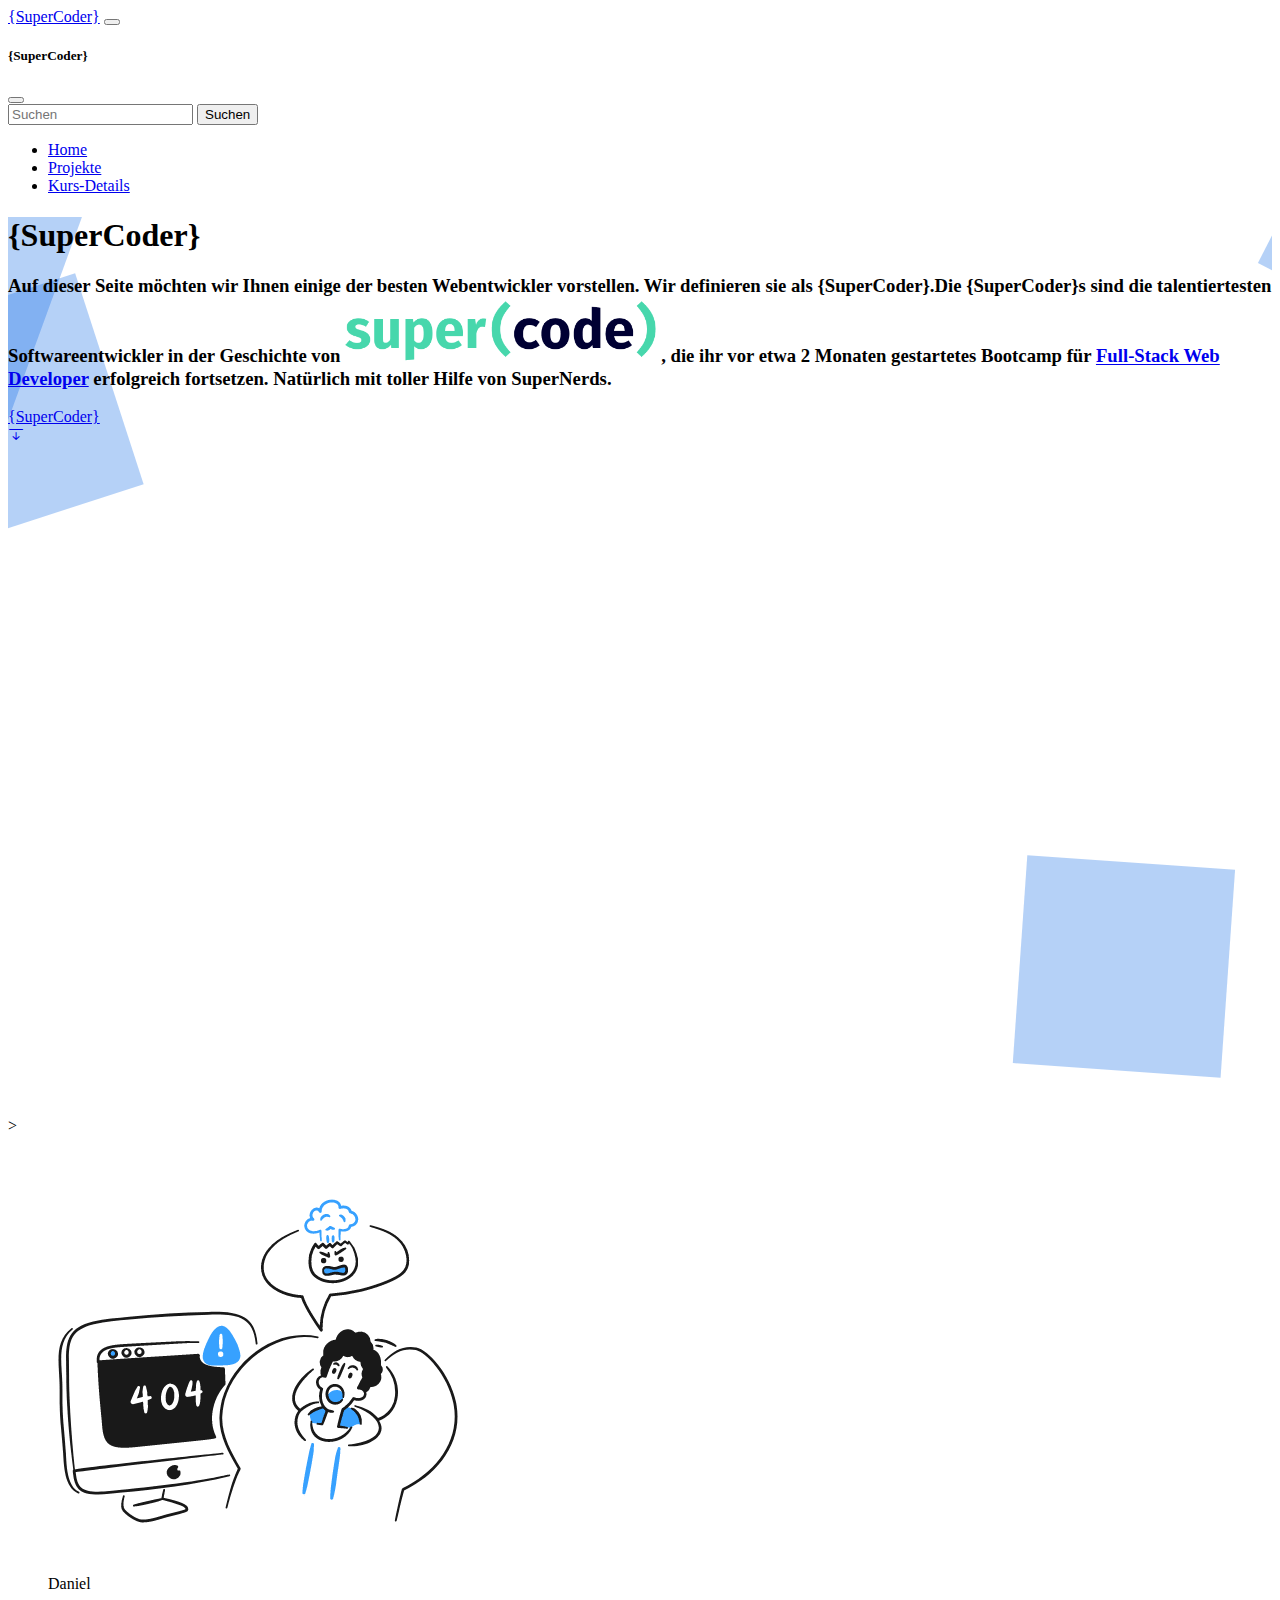
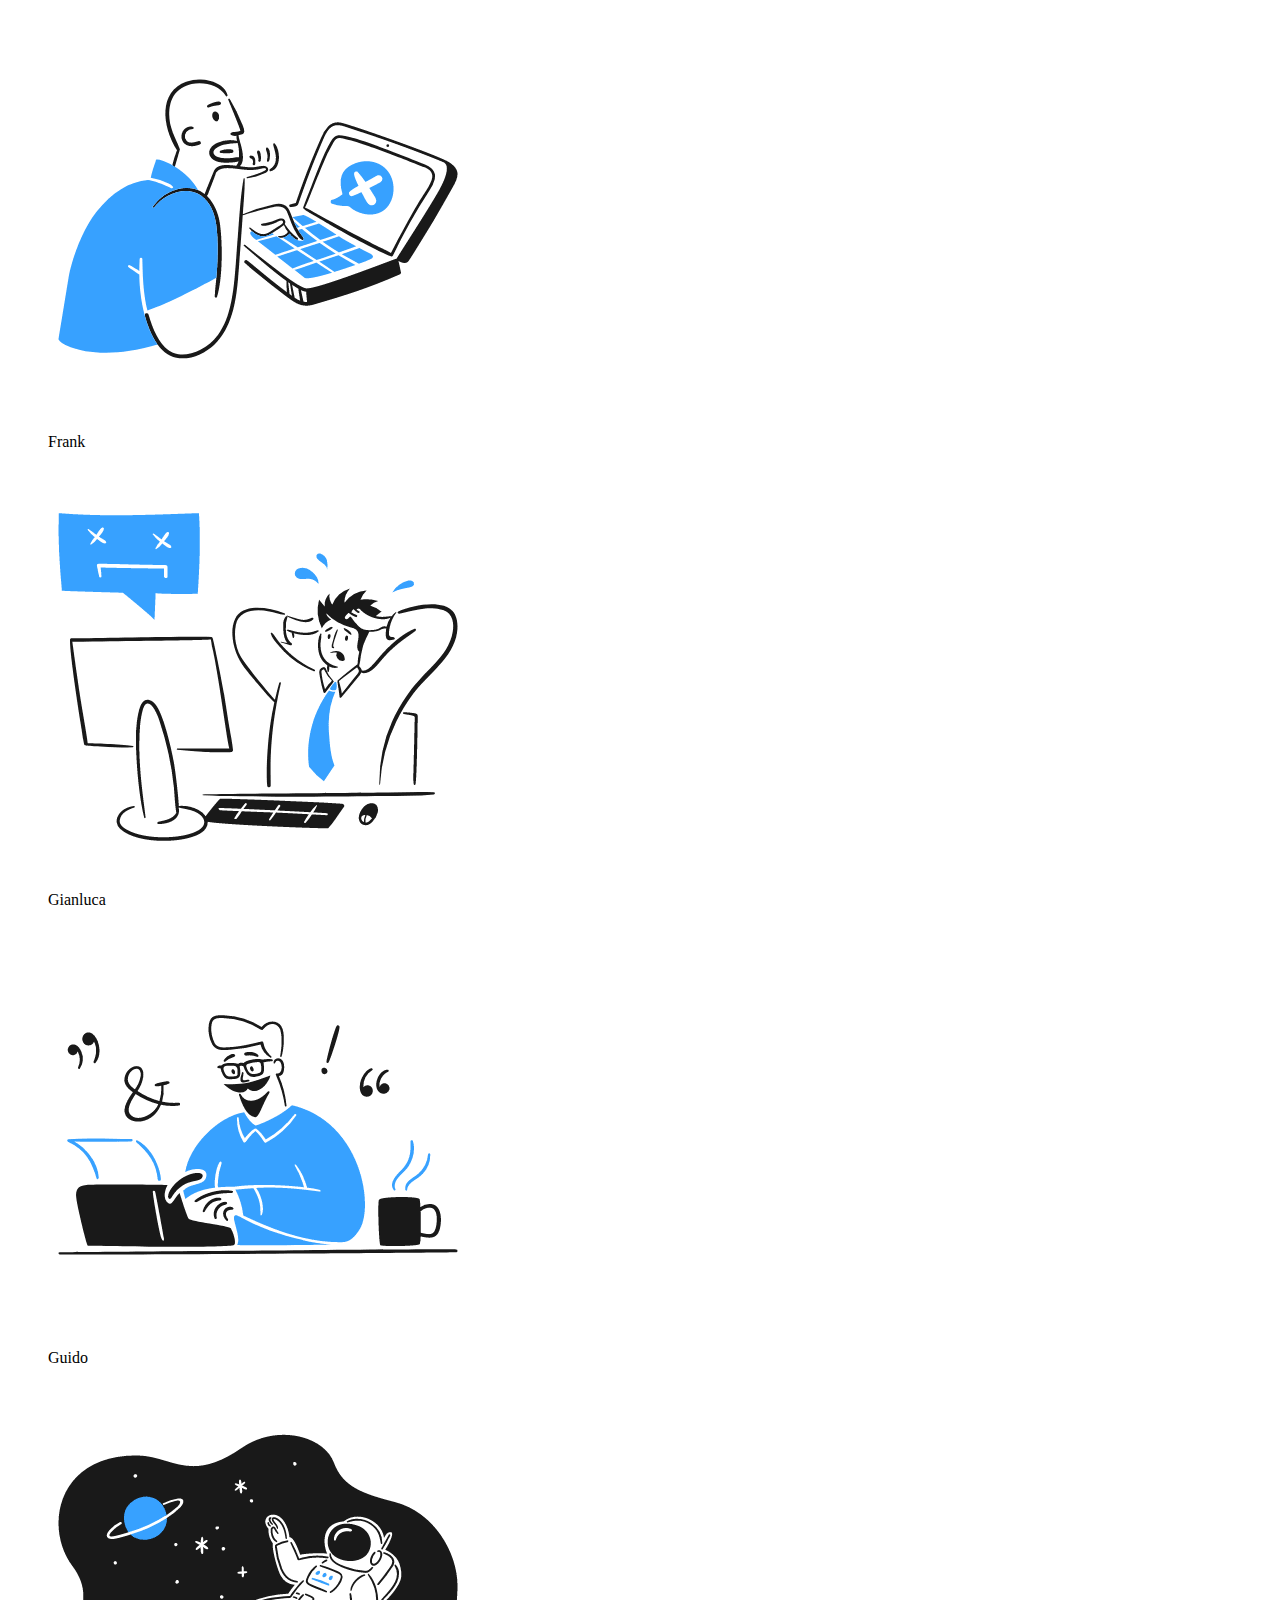
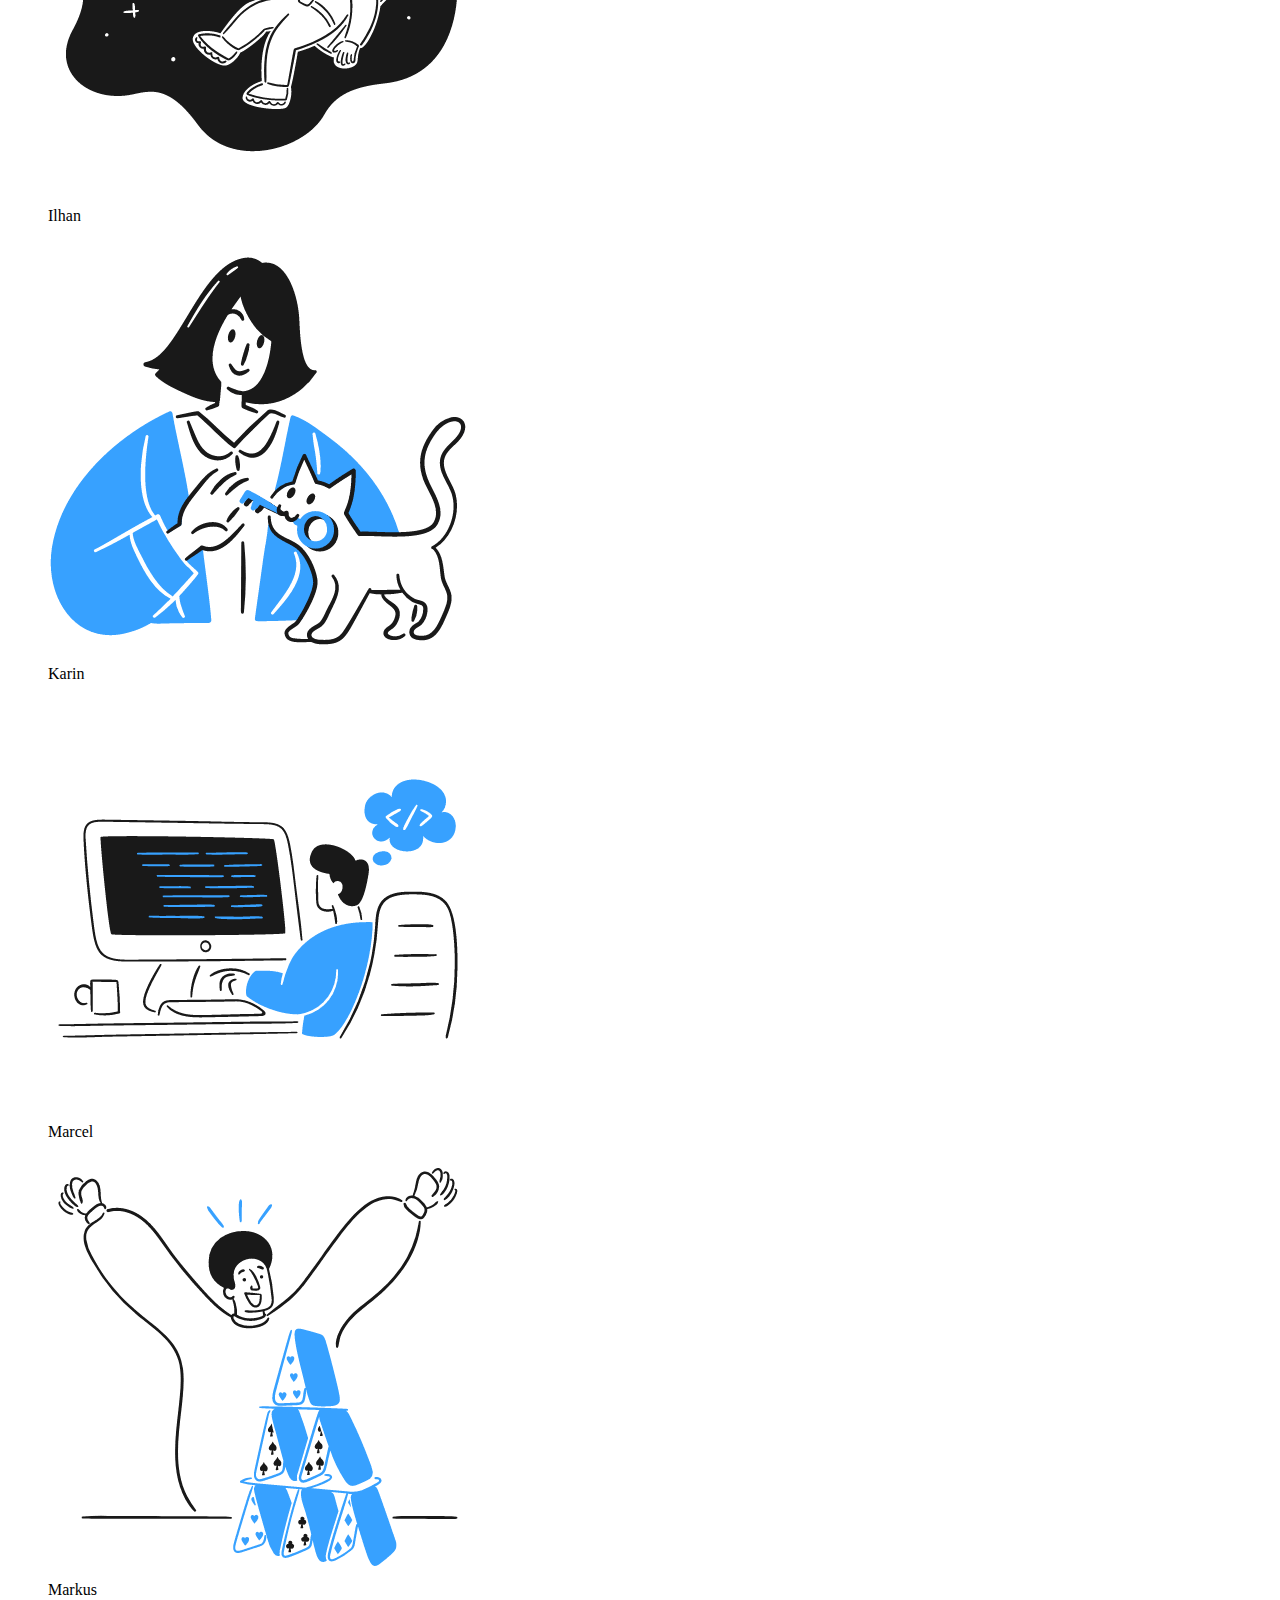
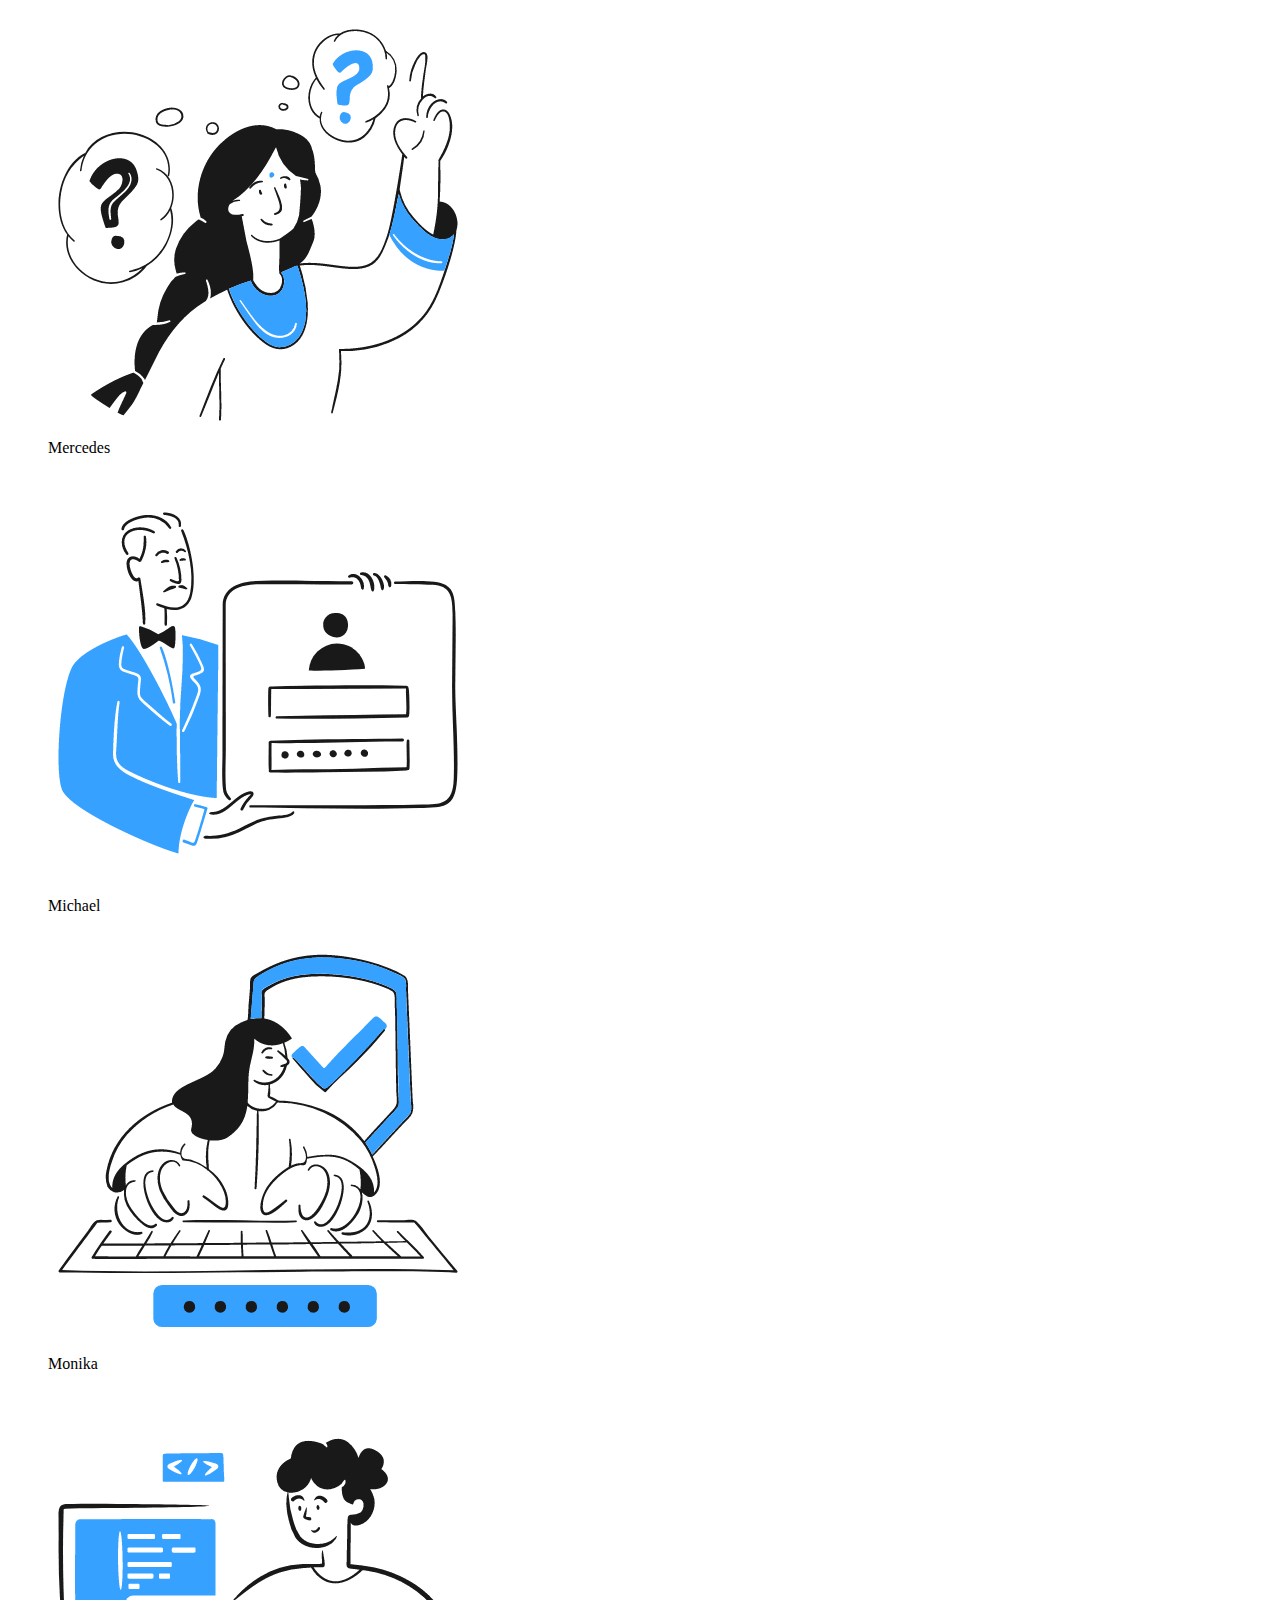
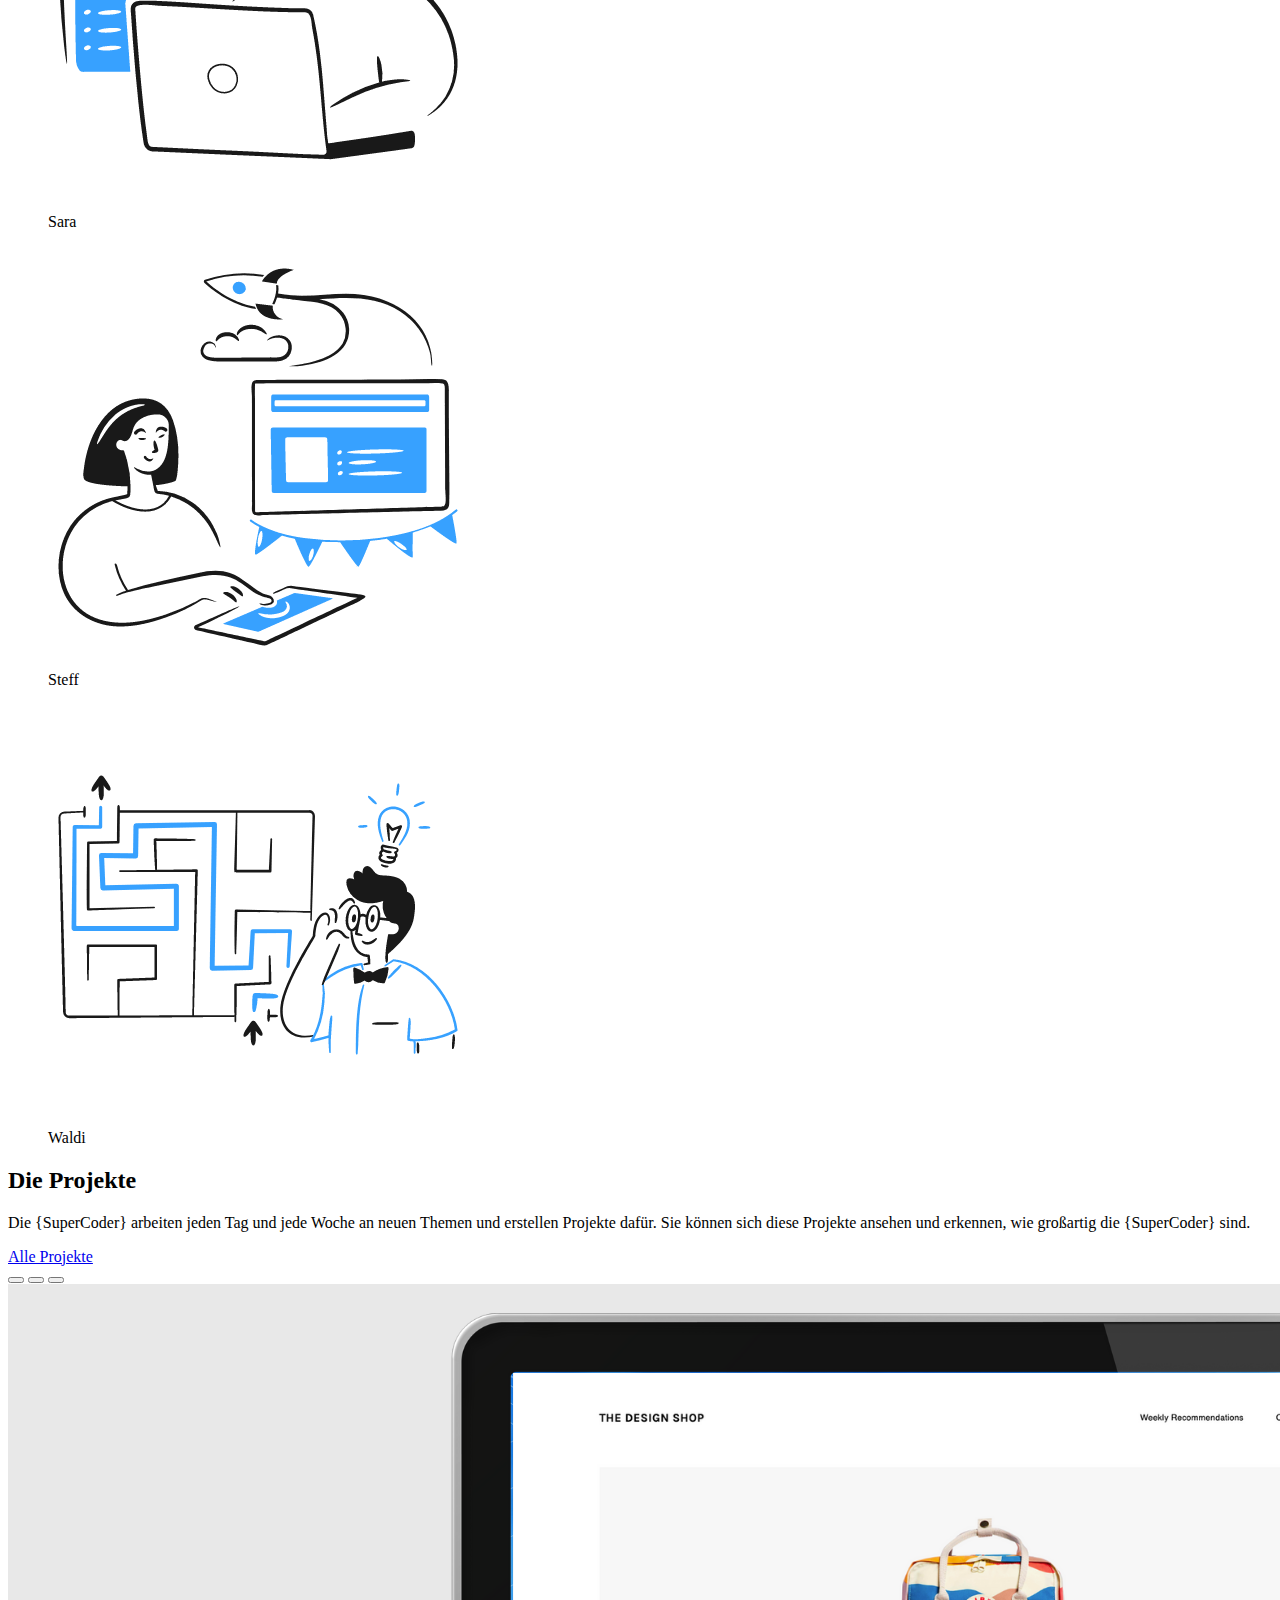
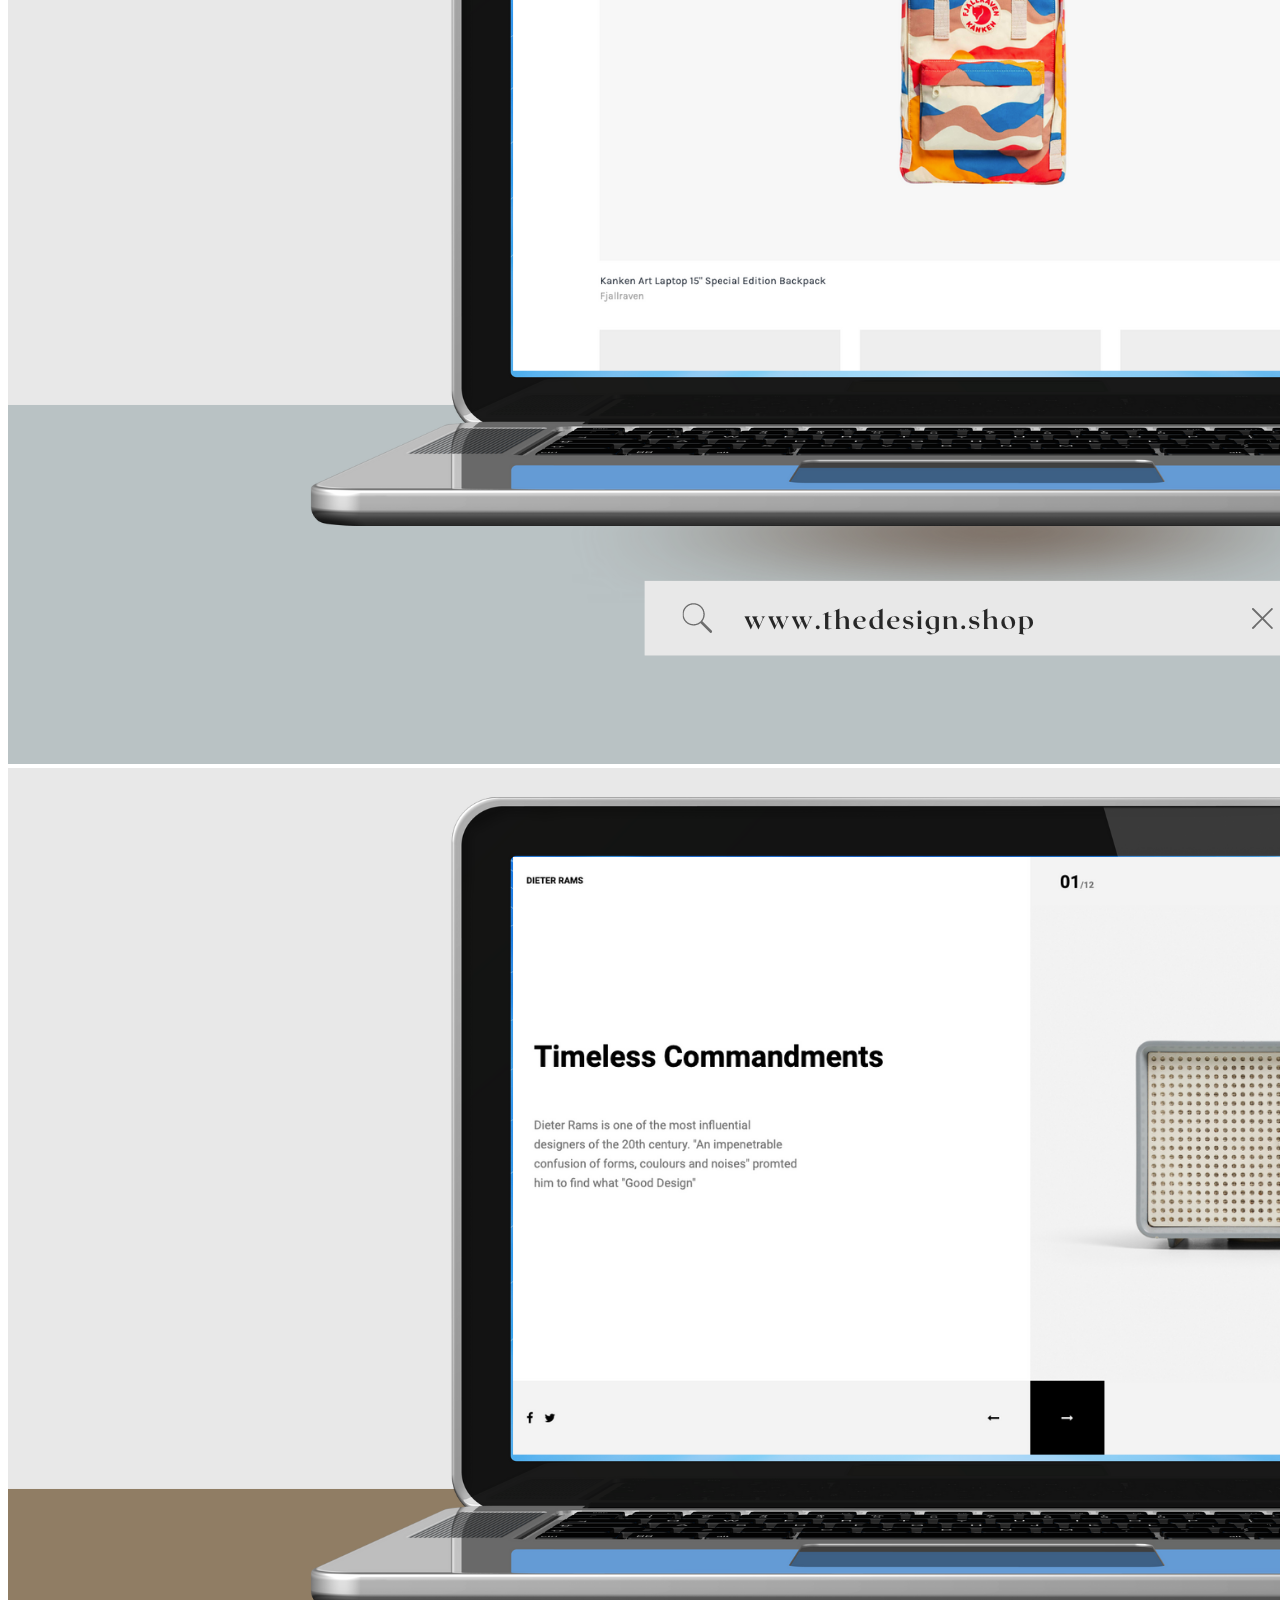
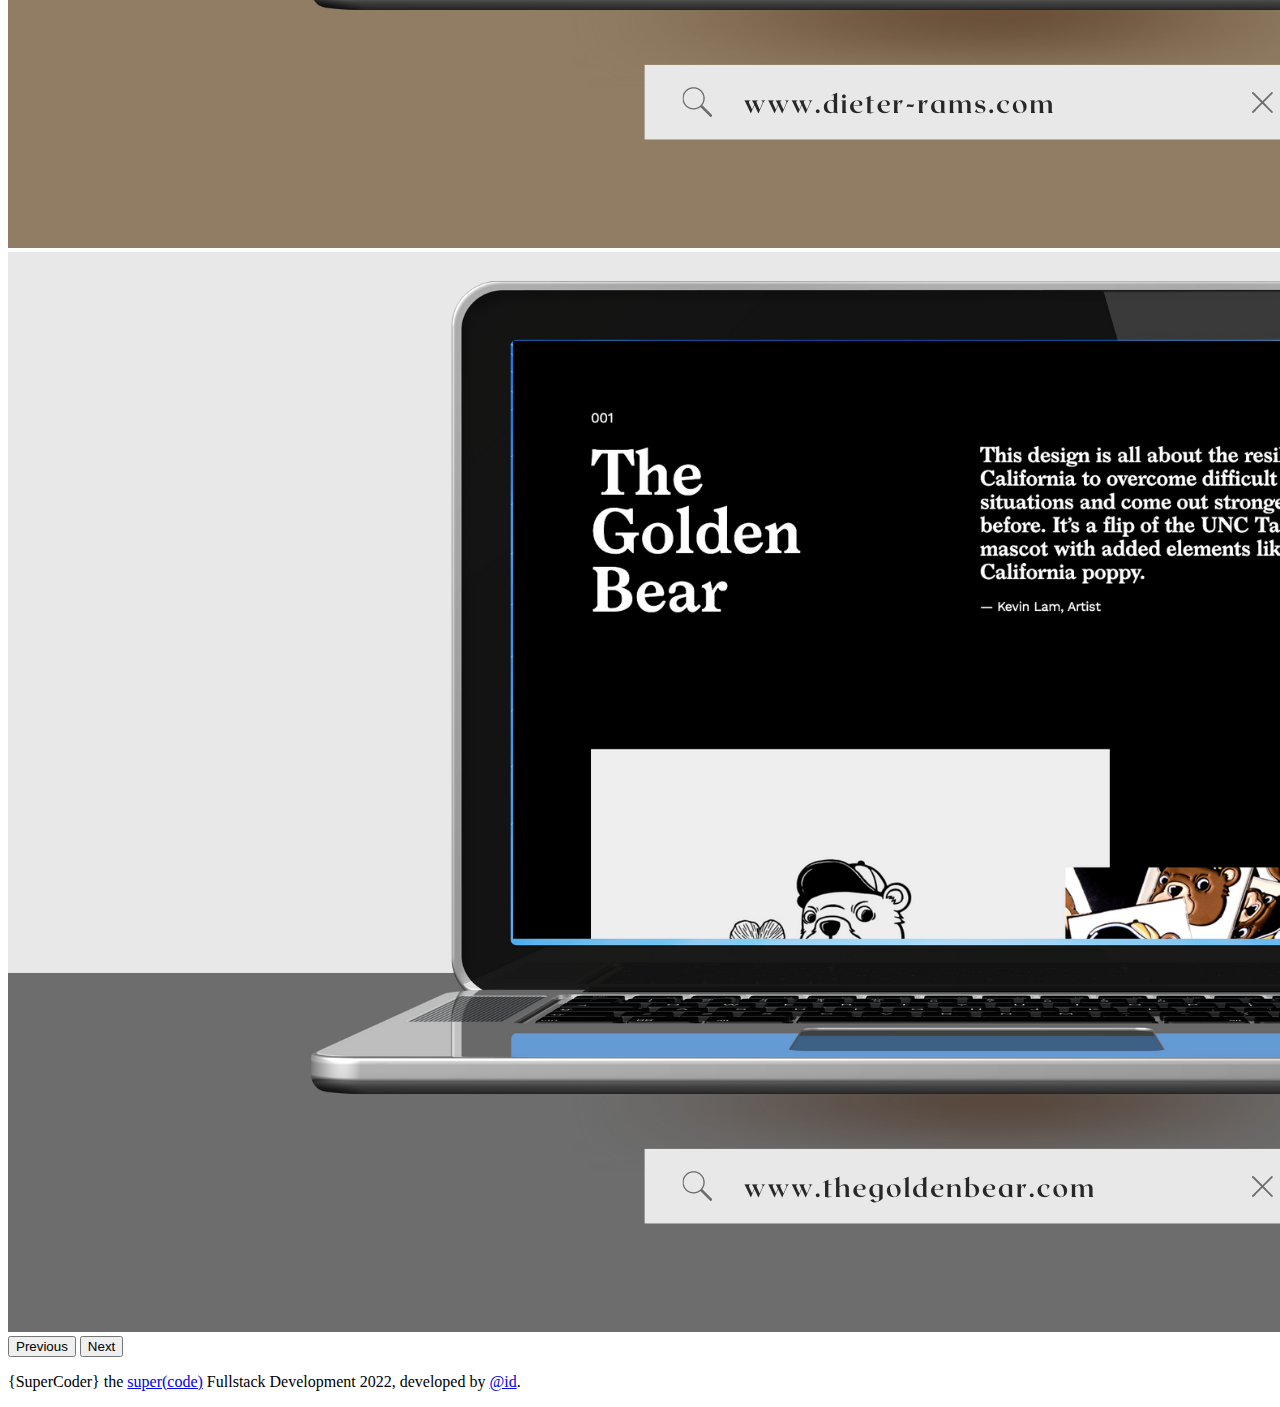
<file: index.html>
<!DOCTYPE html>
<html lang="en">

<head>
    <meta charset="UTF-8">
    <meta http-equiv="X-UA-Compatible" content="IE=edge">
    <meta name="viewport" content="width=device-width, initial-scale=1.0">
    <title>{SuperCoder}</title>
    <!-- CSS only -->
    <link href="https://cdn.jsdelivr.net/npm/bootstrap@5.1.3/dist/css/bootstrap.min.css" rel="stylesheet"
        integrity="sha384-1BmE4kWBq78iYhFldvKuhfTAU6auU8tT94WrHftjDbrCEXSU1oBoqyl2QvZ6jIW3" crossorigin="anonymous">
    <!-- Bootstrap Font Icon CSS -->
    <link rel="stylesheet" href="https://cdn.jsdelivr.net/npm/bootstrap-icons@1.5.0/font/bootstrap-icons.css">
    <!-- CSS -->
    <link rel="stylesheet" href="assets/css/style.css">
</head>

<body>
    <header>
        <div class="container-fluid">
            <nav class="navbar navbar-dark bg-dark fixed-top">
                <div class="container-fluid">
                    <a class="navbar-brand" href="#">{SuperCoder}</a>
                    <button class="navbar-toggler" type="button" data-bs-toggle="offcanvas"
                        data-bs-target="#offcanvasNavbar" aria-controls="offcanvasNavbar">
                        <span class="navbar-toggler-icon"></span>
                    </button>
                    <div class="offcanvas offcanvas-end bg-dark" tabindex="-1" id="offcanvasNavbar"
                        aria-labelledby="offcanvasNavbarLabel">
                        <div class="offcanvas-header">
                            <h5 class="offcanvas-title text-light" id="offcanvasNavbarLabel">{SuperCoder}</h5>
                            <button type="button" class="btn-close text-reset btn-close-white"
                                data-bs-dismiss="offcanvas" aria-label="Close"></button>
                        </div>
                        <div class="offcanvas-body">
                            <form class="d-flex">
                                <input class="form-control me-2" type="search" placeholder="Suchen" aria-label="Search">
                                <button class="btn btn-outline-light" type="submit">Suchen</button>
                            </form>
                            <ul class="navbar-nav justify-content-end flex-grow-1 pe-3">
                                <li class="nav-item">
                                    <a class="nav-link active" aria-current="page" href="#">Home</a>
                                </li>
                                <li class="nav-item">
                                    <a class="nav-link" href="assets/pages/projects.html">Projekte</a>
                                </li>
                                <li class="nav-item">
                                    <a class="nav-link" href="#">Kurs-Details</a>
                                </li>
                            </ul>
                        </div>
                    </div>
                </div>
            </nav>
        </div>
    </header>
    <main>
        <div class="container-fluid">
            <div class="row px-4 py-5 my-5 text-center hero">
                <h1 class="display-5 fw-bold mb-3 text-secondary">{SuperCoder}</h1>
                <div class="col-lg-6 mx-auto">
                    <h3 class="lead mb-4 fs-2 fw-bold lh-base">
                        Auf dieser Seite möchten wir Ihnen einige der besten Webentwickler vorstellen. Wir definieren
                        sie
                        als
                        <span class="font-monospace text-secondary">{SuperCoder}</span>.Die <span
                            class="font-monospace text-secondary">{SuperCoder}</span>s sind die talentiertesten
                        Softwareentwickler in
                        der Geschichte von <img src="assets/img/SuperCode-hH.png" alt="SuperCode Logo"
                            style="width: 25%;">,
                        die
                        ihr
                        vor etwa 2
                        Monaten gestartetes Bootcamp für <a href="https://www.super-code.de/kurse/fullstack">Full-Stack
                            Web
                            Developer</a> erfolgreich fortsetzen. Natürlich mit toller Hilfe von SuperNerds.
                    </h3>
                    <p class="lead">
                        <a href="#supercoder" class="btn btn-lg btn-secondary mt-4 fw-bold bg-dark">
                            {SuperCoder}<br>
                            <i class="bi bi-arrow-bar-down"></i>
                        </a>
                    </p>
                </div>
            </div>
        </div>>
        <div class="container">
            <div id="supercoder"
                class="row row-cols-2 row-cols-lg-6 row-cols-md-4 g-4 px-5 pt-5 d-flex justify-content-center">
                <div class="col">
                    <figure class="figure">
                        <img src="assets/img/supercoder/daniel.png" class="figure-img img-fluid rounded" alt="...">
                        <figcaption class="figure-caption text-center">Daniel</figcaption>
                    </figure>
                </div>
                <div class="col">
                    <figure class="figure">
                        <img src="assets/img/supercoder/frank.png" class="figure-img img-fluid rounded" alt="...">
                        <figcaption class="figure-caption text-center">Frank</figcaption>
                    </figure>
                </div>
                <div class="col">
                    <figure class="figure">
                        <img src="assets/img/supercoder/gianluca.png" class="figure-img img-fluid rounded" alt="...">
                        <figcaption class="figure-caption text-center">Gianluca</figcaption>
                    </figure>
                </div>
                <div class="col">
                    <figure class="figure">
                        <img src="assets/img/supercoder/guido.png" class="figure-img img-fluid rounded" alt="...">
                        <figcaption class="figure-caption text-center">Guido</figcaption>
                    </figure>
                </div>
                <div class="col">
                    <figure class="figure">
                        <img src="assets/img/supercoder/ilhan.png" class="figure-img img-fluid rounded" alt="...">
                        <figcaption class="figure-caption text-center">Ilhan</figcaption>
                    </figure>
                </div>
                <div class="col">
                    <figure class="figure">
                        <img src="assets/img/supercoder/karin.png" class="figure-img img-fluid rounded" alt="...">
                        <figcaption class="figure-caption text-center">Karin</figcaption>
                    </figure>
                </div>
                <div class="col">
                    <figure class="figure">
                        <img src="assets/img/supercoder/marcel.png" class="figure-img img-fluid rounded" alt="...">
                        <figcaption class="figure-caption text-center">Marcel</figcaption>
                    </figure>
                </div>
                <div class="col">
                    <figure class="figure">
                        <img src="assets/img/supercoder/markus.png" class="figure-img img-fluid rounded" alt="...">
                        <figcaption class="figure-caption text-center">Markus</figcaption>
                    </figure>
                </div>
                <div class="col">
                    <figure class="figure">
                        <img src="assets/img/supercoder/mercedes.png" class="figure-img img-fluid rounded" alt="...">
                        <figcaption class="figure-caption text-center">Mercedes</figcaption>
                    </figure>
                </div>
                <div class="col">
                    <figure class="figure">
                        <img src="assets/img/supercoder/michael.png" class="figure-img img-fluid rounded" alt="...">
                        <figcaption class="figure-caption text-center">Michael</figcaption>
                    </figure>
                </div>
                <div class="col">
                    <figure class="figure">
                        <img src="assets/img/supercoder/monika.png" class="figure-img img-fluid rounded" alt="...">
                        <figcaption class="figure-caption text-center">Monika</figcaption>
                    </figure>
                </div>
                <div class="col">
                    <figure class="figure">
                        <img src="assets/img/supercoder/sara.png" class="figure-img img-fluid rounded" alt="...">
                        <figcaption class="figure-caption text-center">Sara</figcaption>
                    </figure>
                </div>
                <div class="col">
                    <figure class="figure">
                        <img src="assets/img/supercoder/steff.png" class="figure-img img-fluid rounded" alt="...">
                        <figcaption class="figure-caption text-center">Steff</figcaption>
                    </figure>
                </div>
                <div class="col">
                    <figure class="figure">
                        <img src="assets/img/supercoder/waldi.png" class="figure-img img-fluid rounded" alt="...">
                        <figcaption class="figure-caption text-center">Waldi</figcaption>
                    </figure>
                </div>
            </div>
            <div class="row align-items-md-stretch">
                <div class="h-100 p-5 text-white bg-dark rounded-3 d-md-flex justify-content-between">
                    <div class="col-md-6 col-sm-12 align-self-end mb-4 mb-md-0">
                        <h2>Die Projekte</h2>
                        <p>
                            Die <span class="font-monospace text-secondary">{SuperCoder}</span> arbeiten jeden Tag und
                            jede Woche an neuen Themen und erstellen Projekte
                            dafür. Sie können sich diese Projekte ansehen und erkennen, wie großartig die
                            <span class="font-monospace text-secondary">{SuperCoder}</span> sind.
                        </p>
                        <a class="btn btn-outline-light" href="assets/pages/projects.html">Alle
                            Projekte</a>
                    </div>
                    <div class="col-md-6 col-sm-12">
                        <div id="carouselExampleIndicators" class="carousel slide" data-bs-ride="carousel">
                            <div class="carousel-indicators">
                                <button type="button" data-bs-target="#carouselExampleIndicators" data-bs-slide-to="0"
                                    class="active" aria-current="true" aria-label="Slide 1"></button>
                                <button type="button" data-bs-target="#carouselExampleIndicators" data-bs-slide-to="1"
                                    aria-label="Slide 2"></button>
                                <button type="button" data-bs-target="#carouselExampleIndicators" data-bs-slide-to="2"
                                    aria-label="Slide 3"></button>
                            </div>
                            <div class="carousel-inner">
                                <div class="carousel-item active">
                                    <img src="assets/img/slider/1.png" class="d-block w-100" alt="...">
                                </div>
                                <div class="carousel-item">
                                    <img src="assets/img/slider/2.png" class="d-block w-100" alt="...">
                                </div>
                                <div class="carousel-item">
                                    <img src="assets/img/slider/3.png" class="d-block w-100" alt="...">
                                </div>
                            </div>
                            <button class="carousel-control-prev" type="button"
                                data-bs-target="#carouselExampleIndicators" data-bs-slide="prev">
                                <span class="carousel-control-prev-icon" aria-hidden="true"></span>
                                <span class="visually-hidden">Previous</span>
                            </button>
                            <button class="carousel-control-next" type="button"
                                data-bs-target="#carouselExampleIndicators" data-bs-slide="next">
                                <span class="carousel-control-next-icon" aria-hidden="true"></span>
                                <span class="visually-hidden">Next</span>
                            </button>
                        </div>
                    </div>
                </div>
            </div>
        </div>
    </main>
    <footer class="w-50 mt-5 mx-auto text-dark-50 text-center">
        <p>
            {SuperCoder} the
            <a href="https://www.super-code.de/" class="text-dark">super(code)</a> Fullstack Development 2022,
            developed by <a href="https://github.com/iderdiyok" class="text-dark">@id</a>.
        </p>
    </footer>
    <!-- JavaScript Bundle with Popper -->
    <script src="https://cdn.jsdelivr.net/npm/bootstrap@5.1.3/dist/js/bootstrap.bundle.min.js"
        integrity="sha384-ka7Sk0Gln4gmtz2MlQnikT1wXgYsOg+OMhuP+IlRH9sENBO0LRn5q+8nbTov4+1p"
        crossorigin="anonymous"></script>
</body>

</html>
</file>
<file: assets/css/style.css>
.hover-mask:hover{
    opacity: .8;
}
.hero{
    height: 100vh;
    background: url("data:image/svg+xml,%3csvg xmlns='http://www.w3.org/2000/svg' version='1.1' xmlns:xlink='http://www.w3.org/1999/xlink' xmlns:svgjs='http://svgjs.com/svgjs' width='1440' height='560' preserveAspectRatio='none' viewBox='0 0 1440 560'%3e%3cg mask='url(%26quot%3b%23SvgjsMask1040%26quot%3b)' fill='none'%3e%3cpath d='M1110.7311626152075 28.643843586741113L1199.0524518589896 73.64578818860666 1244.0543964608553-14.675501055175502 1155.733107217073-59.67744565704105z' fill='rgba(9%2c 103%2c 230%2c 0.3)' class='triangle-float1'%3e%3c/path%3e%3cpath d='M1294.4320523490255 329.08299848286566L1223.119069299147 257.7700154329872 1151.8060862492684 329.08299848286566 1223.119069299147 400.39598153274414z' fill='rgba(9%2c 103%2c 230%2c 0.3)' class='triangle-float1'%3e%3c/path%3e%3cpath d='M958.2080897700997 526.4625508947348L1087.484819285295 535.502460448216 1096.5247288387764 406.2257309330205 967.2479993235809 397.18582137953933z' fill='rgba(9%2c 103%2c 230%2c 0.3)' class='triangle-float1'%3e%3c/path%3e%3cpath d='M185.16772123186016 74.48948191875209L332.4086418741945 128.08079429851372 385.9999542539561-19.160126343820593 238.7590336116218-72.75143872358223z' fill='rgba(9%2c 103%2c 230%2c 0.3)' class='triangle-float1'%3e%3c/path%3e%3cpath d='M368.5573099697193 40.11442570789683L237.3250253359458 82.75437976705282 279.9649793951018 213.98666440082633 411.1972640288753 171.34671034167033z' fill='rgba(9%2c 103%2c 230%2c 0.3)' class='triangle-float3'%3e%3c/path%3e%3cpath d='M1357.7948402064205 320.94123971822825L1479.0108355628397 329.417487830062 1487.4870836746734 208.2014924736429 1366.2710883182542 199.72524436180916z' fill='rgba(9%2c 103%2c 230%2c 0.3)' class='triangle-float1'%3e%3c/path%3e%3cpath d='M163.3764381350528 449.5155872946731L217.50046739852385 315.553914010737 83.53879411458774 261.42988474726593 29.4147648511167 395.391558031202z' fill='rgba(9%2c 103%2c 230%2c 0.3)' class='triangle-float3'%3e%3c/path%3e%3c/g%3e%3cdefs%3e%3cmask id='SvgjsMask1040'%3e%3crect width='1440' height='560' fill='white'%3e%3c/rect%3e%3c/mask%3e%3cstyle%3e %40keyframes float1 %7b 0%25%7btransform: translate(0%2c 0)%7d 50%25%7btransform: translate(-10px%2c 0)%7d 100%25%7btransform: translate(0%2c 0)%7d %7d .triangle-float1 %7b animation: float1 5s infinite%3b %7d %40keyframes float2 %7b 0%25%7btransform: translate(0%2c 0)%7d 50%25%7btransform: translate(-5px%2c -5px)%7d 100%25%7btransform: translate(0%2c 0)%7d %7d .triangle-float2 %7b animation: float2 4s infinite%3b %7d %40keyframes float3 %7b 0%25%7btransform: translate(0%2c 0)%7d 50%25%7btransform: translate(0%2c -10px)%7d 100%25%7btransform: translate(0%2c 0)%7d %7d .triangle-float3 %7b animation: float3 6s infinite%3b %7d %3c/style%3e%3c/defs%3e%3c/svg%3e")no-repeat center/cover;
}
.projects-hero{
    background: url("data:image/svg+xml,%3csvg xmlns='http://www.w3.org/2000/svg' version='1.1' xmlns:xlink='http://www.w3.org/1999/xlink' xmlns:svgjs='http://svgjs.com/svgjs' width='1440' height='560' preserveAspectRatio='none' viewBox='0 0 1440 560'%3e%3cg mask='url(%26quot%3b%23SvgjsMask1050%26quot%3b)' fill='none'%3e%3cg mask='url(%26quot%3b%23SvgjsMask1051%26quot%3b)'%3e%3cpath d='M325 175L375 125L775 125L1175 525L1175 575' stroke-width='8.33' stroke='rgba(0%2c 122%2c 253%2c 0.15)'%3e%3c/path%3e%3cpath d='M312.5 175 a12.5 12.5 0 1 0 25 0 a12.5 12.5 0 1 0 -25 0zM1162.5 575 a12.5 12.5 0 1 0 25 0 a12.5 12.5 0 1 0 -25 0z' fill='rgba(0%2c 122%2c 253%2c 0.15)'%3e%3c/path%3e%3cpath d='M275 475L275 275L75 75L25 75' stroke-width='8.33' stroke='rgba(0%2c 122%2c 253%2c 0.15)'%3e%3c/path%3e%3cpath d='M262.5 475 a12.5 12.5 0 1 0 25 0 a12.5 12.5 0 1 0 -25 0zM12.5 75 a12.5 12.5 0 1 0 25 0 a12.5 12.5 0 1 0 -25 0z' fill='rgba(0%2c 122%2c 253%2c 0.15)'%3e%3c/path%3e%3cpath d='M1075 225L1075 75L1125 25L1225 25L1425 225L1425 525L1375 575L1275 575' stroke-width='8.33' stroke='rgba(0%2c 122%2c 253%2c 0.15)'%3e%3c/path%3e%3cpath d='M1062.5 225 a12.5 12.5 0 1 0 25 0 a12.5 12.5 0 1 0 -25 0zM1262.5 575 a12.5 12.5 0 1 0 25 0 a12.5 12.5 0 1 0 -25 0z' fill='rgba(0%2c 122%2c 253%2c 0.15)'%3e%3c/path%3e%3cpath d='M25 125L75 125L225 275L225 575' stroke-width='8.33' stroke='rgba(0%2c 122%2c 253%2c 0.15)'%3e%3c/path%3e%3cpath d='M12.5 125 a12.5 12.5 0 1 0 25 0 a12.5 12.5 0 1 0 -25 0zM212.5 575 a12.5 12.5 0 1 0 25 0 a12.5 12.5 0 1 0 -25 0z' fill='rgba(0%2c 122%2c 253%2c 0.15)'%3e%3c/path%3e%3cpath d='M175 425L175 275L75 175L25 175' stroke-width='8.33' stroke='rgba(0%2c 122%2c 253%2c 0.15)'%3e%3c/path%3e%3cpath d='M162.5 425 a12.5 12.5 0 1 0 25 0 a12.5 12.5 0 1 0 -25 0zM12.5 175 a12.5 12.5 0 1 0 25 0 a12.5 12.5 0 1 0 -25 0z' fill='rgba(0%2c 122%2c 253%2c 0.15)'%3e%3c/path%3e%3cpath d='M1225 575L1225 75' stroke-width='8.33' stroke='rgba(0%2c 122%2c 253%2c 0.15)'%3e%3c/path%3e%3cpath d='M1212.5 575 a12.5 12.5 0 1 0 25 0 a12.5 12.5 0 1 0 -25 0zM1212.5 75 a12.5 12.5 0 1 0 25 0 a12.5 12.5 0 1 0 -25 0z' fill='rgba(0%2c 122%2c 253%2c 0.15)'%3e%3c/path%3e%3cpath d='M1425 25L1425 175' stroke-width='8.33' stroke='rgba(0%2c 122%2c 253%2c 0.15)'%3e%3c/path%3e%3cpath d='M1412.5 25 a12.5 12.5 0 1 0 25 0 a12.5 12.5 0 1 0 -25 0zM1412.5 175 a12.5 12.5 0 1 0 25 0 a12.5 12.5 0 1 0 -25 0z' fill='rgba(0%2c 122%2c 253%2c 0.15)'%3e%3c/path%3e%3cpath d='M1275 525L1275 475L1375 375L1375 275' stroke-width='8.33' stroke='rgba(0%2c 122%2c 253%2c 0.15)'%3e%3c/path%3e%3cpath d='M1262.5 525 a12.5 12.5 0 1 0 25 0 a12.5 12.5 0 1 0 -25 0zM1362.5 275 a12.5 12.5 0 1 0 25 0 a12.5 12.5 0 1 0 -25 0z' fill='rgba(0%2c 122%2c 253%2c 0.15)'%3e%3c/path%3e%3cpath d='M325 375L325 575' stroke-width='8.33' stroke='rgba(0%2c 122%2c 253%2c 0.15)'%3e%3c/path%3e%3cpath d='M312.5 375 a12.5 12.5 0 1 0 25 0 a12.5 12.5 0 1 0 -25 0zM312.5 575 a12.5 12.5 0 1 0 25 0 a12.5 12.5 0 1 0 -25 0z' fill='rgba(0%2c 122%2c 253%2c 0.15)'%3e%3c/path%3e%3cpath d='M425 375L625 175L775 175L1125 525L1125 575' stroke-width='8.33' stroke='rgba(0%2c 122%2c 253%2c 0.15)'%3e%3c/path%3e%3cpath d='M412.5 375 a12.5 12.5 0 1 0 25 0 a12.5 12.5 0 1 0 -25 0zM1112.5 575 a12.5 12.5 0 1 0 25 0 a12.5 12.5 0 1 0 -25 0z' fill='rgba(0%2c 122%2c 253%2c 0.15)'%3e%3c/path%3e%3cpath d='M575 425L525 425L475 375' stroke-width='8.33' stroke='rgba(0%2c 122%2c 253%2c 0.15)'%3e%3c/path%3e%3cpath d='M562.5 425 a12.5 12.5 0 1 0 25 0 a12.5 12.5 0 1 0 -25 0zM462.5 375 a12.5 12.5 0 1 0 25 0 a12.5 12.5 0 1 0 -25 0z' fill='rgba(0%2c 122%2c 253%2c 0.15)'%3e%3c/path%3e%3cpath d='M625 275L575 275L525 325L525 375' stroke-width='8.33' stroke='rgba(0%2c 122%2c 253%2c 0.15)'%3e%3c/path%3e%3cpath d='M612.5 275 a12.5 12.5 0 1 0 25 0 a12.5 12.5 0 1 0 -25 0zM512.5 375 a12.5 12.5 0 1 0 25 0 a12.5 12.5 0 1 0 -25 0z' fill='rgba(0%2c 122%2c 253%2c 0.15)'%3e%3c/path%3e%3cpath d='M675 375L875 575L1075 575' stroke-width='8.33' stroke='rgba(0%2c 122%2c 253%2c 0.15)'%3e%3c/path%3e%3cpath d='M662.5 375 a12.5 12.5 0 1 0 25 0 a12.5 12.5 0 1 0 -25 0zM1062.5 575 a12.5 12.5 0 1 0 25 0 a12.5 12.5 0 1 0 -25 0z' fill='rgba(0%2c 122%2c 253%2c 0.15)'%3e%3c/path%3e%3cpath d='M1075 325L1025 325L925 225L925 75L975 25L1075 25' stroke-width='8.33' stroke='rgba(0%2c 122%2c 253%2c 0.15)'%3e%3c/path%3e%3cpath d='M1062.5 325 a12.5 12.5 0 1 0 25 0 a12.5 12.5 0 1 0 -25 0zM1062.5 25 a12.5 12.5 0 1 0 25 0 a12.5 12.5 0 1 0 -25 0z' fill='rgba(0%2c 122%2c 253%2c 0.15)'%3e%3c/path%3e%3cpath d='M825 375L775 325L575 325' stroke-width='8.33' stroke='rgba(0%2c 122%2c 253%2c 0.15)'%3e%3c/path%3e%3cpath d='M812.5 375 a12.5 12.5 0 1 0 25 0 a12.5 12.5 0 1 0 -25 0zM562.5 325 a12.5 12.5 0 1 0 25 0 a12.5 12.5 0 1 0 -25 0z' fill='rgba(0%2c 122%2c 253%2c 0.15)'%3e%3c/path%3e%3cpath d='M25 25L925 25' stroke-width='8.33' stroke='rgba(0%2c 122%2c 253%2c 0.15)'%3e%3c/path%3e%3cpath d='M12.5 25 a12.5 12.5 0 1 0 25 0 a12.5 12.5 0 1 0 -25 0zM912.5 25 a12.5 12.5 0 1 0 25 0 a12.5 12.5 0 1 0 -25 0z' fill='rgba(0%2c 122%2c 253%2c 0.15)'%3e%3c/path%3e%3cpath d='M825 575L625 375L575 375' stroke-width='8.33' stroke='rgba(0%2c 122%2c 253%2c 0.15)'%3e%3c/path%3e%3cpath d='M812.5 575 a12.5 12.5 0 1 0 25 0 a12.5 12.5 0 1 0 -25 0zM562.5 375 a12.5 12.5 0 1 0 25 0 a12.5 12.5 0 1 0 -25 0z' fill='rgba(0%2c 122%2c 253%2c 0.15)'%3e%3c/path%3e%3cpath d='M925 525L1075 525' stroke-width='8.33' stroke='rgba(0%2c 122%2c 253%2c 0.15)'%3e%3c/path%3e%3cpath d='M912.5 525 a12.5 12.5 0 1 0 25 0 a12.5 12.5 0 1 0 -25 0zM1062.5 525 a12.5 12.5 0 1 0 25 0 a12.5 12.5 0 1 0 -25 0z' fill='rgba(0%2c 122%2c 253%2c 0.15)'%3e%3c/path%3e%3cpath d='M425 425L425 525L375 575' stroke-width='8.33' stroke='rgba(0%2c 122%2c 253%2c 0.15)'%3e%3c/path%3e%3cpath d='M412.5 425 a12.5 12.5 0 1 0 25 0 a12.5 12.5 0 1 0 -25 0zM362.5 575 a12.5 12.5 0 1 0 25 0 a12.5 12.5 0 1 0 -25 0z' fill='rgba(0%2c 122%2c 253%2c 0.15)'%3e%3c/path%3e%3cpath d='M525 175L375 325L375 525' stroke-width='8.33' stroke='rgba(0%2c 122%2c 253%2c 0.15)'%3e%3c/path%3e%3cpath d='M512.5 175 a12.5 12.5 0 1 0 25 0 a12.5 12.5 0 1 0 -25 0zM362.5 525 a12.5 12.5 0 1 0 25 0 a12.5 12.5 0 1 0 -25 0z' fill='rgba(0%2c 122%2c 253%2c 0.15)'%3e%3c/path%3e%3cpath d='M375 225L275 225L175 125L175 75' stroke-width='8.33' stroke='rgba(0%2c 122%2c 253%2c 0.15)'%3e%3c/path%3e%3cpath d='M362.5 225 a12.5 12.5 0 1 0 25 0 a12.5 12.5 0 1 0 -25 0zM162.5 75 a12.5 12.5 0 1 0 25 0 a12.5 12.5 0 1 0 -25 0z' fill='rgba(0%2c 122%2c 253%2c 0.15)'%3e%3c/path%3e%3cpath d='M1175 75L1175 475' stroke-width='8.33' stroke='rgba(0%2c 122%2c 253%2c 0.15)'%3e%3c/path%3e%3cpath d='M1162.5 75 a12.5 12.5 0 1 0 25 0 a12.5 12.5 0 1 0 -25 0zM1162.5 475 a12.5 12.5 0 1 0 25 0 a12.5 12.5 0 1 0 -25 0z' fill='rgba(0%2c 122%2c 253%2c 0.15)'%3e%3c/path%3e%3cpath d='M125 575L25 575' stroke-width='8.33' stroke='rgba(0%2c 122%2c 253%2c 0.15)'%3e%3c/path%3e%3cpath d='M112.5 575 a12.5 12.5 0 1 0 25 0 a12.5 12.5 0 1 0 -25 0zM12.5 575 a12.5 12.5 0 1 0 25 0 a12.5 12.5 0 1 0 -25 0z' fill='rgba(0%2c 122%2c 253%2c 0.15)'%3e%3c/path%3e%3cpath d='M125 425L25 425' stroke-width='8.33' stroke='rgba(0%2c 122%2c 253%2c 0.15)'%3e%3c/path%3e%3cpath d='M112.5 425 a12.5 12.5 0 1 0 25 0 a12.5 12.5 0 1 0 -25 0zM12.5 425 a12.5 12.5 0 1 0 25 0 a12.5 12.5 0 1 0 -25 0z' fill='rgba(0%2c 122%2c 253%2c 0.15)'%3e%3c/path%3e%3cpath d='M875 325L1025 475' stroke-width='8.33' stroke='rgba(0%2c 122%2c 253%2c 0.15)'%3e%3c/path%3e%3cpath d='M862.5 325 a12.5 12.5 0 1 0 25 0 a12.5 12.5 0 1 0 -25 0zM1012.5 475 a12.5 12.5 0 1 0 25 0 a12.5 12.5 0 1 0 -25 0z' fill='rgba(0%2c 122%2c 253%2c 0.15)'%3e%3c/path%3e%3cpath d='M525 525L575 575L775 575' stroke-width='8.33' stroke='rgba(0%2c 122%2c 253%2c 0.15)'%3e%3c/path%3e%3cpath d='M512.5 525 a12.5 12.5 0 1 0 25 0 a12.5 12.5 0 1 0 -25 0zM762.5 575 a12.5 12.5 0 1 0 25 0 a12.5 12.5 0 1 0 -25 0z' fill='rgba(0%2c 122%2c 253%2c 0.15)'%3e%3c/path%3e%3cpath d='M875 525L925 475L975 475' stroke-width='8.33' stroke='rgba(0%2c 122%2c 253%2c 0.15)'%3e%3c/path%3e%3cpath d='M862.5 525 a12.5 12.5 0 1 0 25 0 a12.5 12.5 0 1 0 -25 0zM962.5 475 a12.5 12.5 0 1 0 25 0 a12.5 12.5 0 1 0 -25 0z' fill='rgba(0%2c 122%2c 253%2c 0.15)'%3e%3c/path%3e%3cpath d='M775 375L875 475' stroke-width='8.33' stroke='rgba(0%2c 122%2c 253%2c 0.15)'%3e%3c/path%3e%3cpath d='M762.5 375 a12.5 12.5 0 1 0 25 0 a12.5 12.5 0 1 0 -25 0zM862.5 475 a12.5 12.5 0 1 0 25 0 a12.5 12.5 0 1 0 -25 0z' fill='rgba(0%2c 122%2c 253%2c 0.15)'%3e%3c/path%3e%3cpath d='M1275 425L1275 125' stroke-width='8.33' stroke='rgba(0%2c 122%2c 253%2c 0.15)'%3e%3c/path%3e%3cpath d='M1262.5 425 a12.5 12.5 0 1 0 25 0 a12.5 12.5 0 1 0 -25 0zM1262.5 125 a12.5 12.5 0 1 0 25 0 a12.5 12.5 0 1 0 -25 0z' fill='rgba(0%2c 122%2c 253%2c 0.15)'%3e%3c/path%3e%3cpath d='M1025 75L1025 125L975 175L975 225L1025 275L1125 275' stroke-width='8.33' stroke='rgba(0%2c 122%2c 253%2c 0.15)'%3e%3c/path%3e%3cpath d='M1012.5 75 a12.5 12.5 0 1 0 25 0 a12.5 12.5 0 1 0 -25 0zM1112.5 275 a12.5 12.5 0 1 0 25 0 a12.5 12.5 0 1 0 -25 0z' fill='rgba(0%2c 122%2c 253%2c 0.15)'%3e%3c/path%3e%3cpath d='M125 375L125 275' stroke-width='8.33' stroke='rgba(0%2c 122%2c 253%2c 0.15)'%3e%3c/path%3e%3cpath d='M112.5 375 a12.5 12.5 0 1 0 25 0 a12.5 12.5 0 1 0 -25 0zM112.5 275 a12.5 12.5 0 1 0 25 0 a12.5 12.5 0 1 0 -25 0z' fill='rgba(0%2c 122%2c 253%2c 0.15)'%3e%3c/path%3e%3cpath d='M625 525L575 525L475 425' stroke-width='8.33' stroke='rgba(0%2c 122%2c 253%2c 0.15)'%3e%3c/path%3e%3cpath d='M612.5 525 a12.5 12.5 0 1 0 25 0 a12.5 12.5 0 1 0 -25 0zM462.5 425 a12.5 12.5 0 1 0 25 0 a12.5 12.5 0 1 0 -25 0z' fill='rgba(0%2c 122%2c 253%2c 0.15)'%3e%3c/path%3e%3cpath d='M825 75L575 75' stroke-width='8.33' stroke='rgba(0%2c 122%2c 253%2c 0.15)'%3e%3c/path%3e%3cpath d='M812.5 75 a12.5 12.5 0 1 0 25 0 a12.5 12.5 0 1 0 -25 0zM562.5 75 a12.5 12.5 0 1 0 25 0 a12.5 12.5 0 1 0 -25 0z' fill='rgba(0%2c 122%2c 253%2c 0.15)'%3e%3c/path%3e%3cpath d='M475 75L325 75' stroke-width='8.33' stroke='rgba(0%2c 122%2c 253%2c 0.15)'%3e%3c/path%3e%3cpath d='M462.5 75 a12.5 12.5 0 1 0 25 0 a12.5 12.5 0 1 0 -25 0zM312.5 75 a12.5 12.5 0 1 0 25 0 a12.5 12.5 0 1 0 -25 0z' fill='rgba(0%2c 122%2c 253%2c 0.15)'%3e%3c/path%3e%3cpath d='M425 575L475 525L475 475' stroke-width='8.33' stroke='rgba(0%2c 122%2c 253%2c 0.15)'%3e%3c/path%3e%3cpath d='M412.5 575 a12.5 12.5 0 1 0 25 0 a12.5 12.5 0 1 0 -25 0zM462.5 475 a12.5 12.5 0 1 0 25 0 a12.5 12.5 0 1 0 -25 0z' fill='rgba(0%2c 122%2c 253%2c 0.15)'%3e%3c/path%3e%3cpath d='M825 275L775 225L725 225L675 275' stroke-width='8.33' stroke='rgba(0%2c 122%2c 253%2c 0.15)'%3e%3c/path%3e%3cpath d='M812.5 275 a12.5 12.5 0 1 0 25 0 a12.5 12.5 0 1 0 -25 0zM662.5 275 a12.5 12.5 0 1 0 25 0 a12.5 12.5 0 1 0 -25 0z' fill='rgba(0%2c 122%2c 253%2c 0.15)'%3e%3c/path%3e%3c/g%3e%3c/g%3e%3cdefs%3e%3cmask id='SvgjsMask1050'%3e%3crect width='1440' height='560' fill='white'%3e%3c/rect%3e%3c/mask%3e%3cmask id='SvgjsMask1051'%3e%3crect width='1440' height='560' fill='white'%3e%3c/rect%3e%3cpath d='M318.75 175 a6.25 6.25 0 1 0 12.5 0 a6.25 6.25 0 1 0 -12.5 0zM1168.75 575 a6.25 6.25 0 1 0 12.5 0 a6.25 6.25 0 1 0 -12.5 0z' fill='black'%3e%3c/path%3e%3cpath d='M268.75 475 a6.25 6.25 0 1 0 12.5 0 a6.25 6.25 0 1 0 -12.5 0zM18.75 75 a6.25 6.25 0 1 0 12.5 0 a6.25 6.25 0 1 0 -12.5 0z' fill='black'%3e%3c/path%3e%3cpath d='M1068.75 225 a6.25 6.25 0 1 0 12.5 0 a6.25 6.25 0 1 0 -12.5 0zM1268.75 575 a6.25 6.25 0 1 0 12.5 0 a6.25 6.25 0 1 0 -12.5 0z' fill='black'%3e%3c/path%3e%3cpath d='M18.75 125 a6.25 6.25 0 1 0 12.5 0 a6.25 6.25 0 1 0 -12.5 0zM218.75 575 a6.25 6.25 0 1 0 12.5 0 a6.25 6.25 0 1 0 -12.5 0z' fill='black'%3e%3c/path%3e%3cpath d='M168.75 425 a6.25 6.25 0 1 0 12.5 0 a6.25 6.25 0 1 0 -12.5 0zM18.75 175 a6.25 6.25 0 1 0 12.5 0 a6.25 6.25 0 1 0 -12.5 0z' fill='black'%3e%3c/path%3e%3cpath d='M1218.75 575 a6.25 6.25 0 1 0 12.5 0 a6.25 6.25 0 1 0 -12.5 0zM1218.75 75 a6.25 6.25 0 1 0 12.5 0 a6.25 6.25 0 1 0 -12.5 0z' fill='black'%3e%3c/path%3e%3cpath d='M1418.75 25 a6.25 6.25 0 1 0 12.5 0 a6.25 6.25 0 1 0 -12.5 0zM1418.75 175 a6.25 6.25 0 1 0 12.5 0 a6.25 6.25 0 1 0 -12.5 0z' fill='black'%3e%3c/path%3e%3cpath d='M1268.75 525 a6.25 6.25 0 1 0 12.5 0 a6.25 6.25 0 1 0 -12.5 0zM1368.75 275 a6.25 6.25 0 1 0 12.5 0 a6.25 6.25 0 1 0 -12.5 0z' fill='black'%3e%3c/path%3e%3cpath d='M318.75 375 a6.25 6.25 0 1 0 12.5 0 a6.25 6.25 0 1 0 -12.5 0zM318.75 575 a6.25 6.25 0 1 0 12.5 0 a6.25 6.25 0 1 0 -12.5 0z' fill='black'%3e%3c/path%3e%3cpath d='M418.75 375 a6.25 6.25 0 1 0 12.5 0 a6.25 6.25 0 1 0 -12.5 0zM1118.75 575 a6.25 6.25 0 1 0 12.5 0 a6.25 6.25 0 1 0 -12.5 0z' fill='black'%3e%3c/path%3e%3cpath d='M568.75 425 a6.25 6.25 0 1 0 12.5 0 a6.25 6.25 0 1 0 -12.5 0zM468.75 375 a6.25 6.25 0 1 0 12.5 0 a6.25 6.25 0 1 0 -12.5 0z' fill='black'%3e%3c/path%3e%3cpath d='M618.75 275 a6.25 6.25 0 1 0 12.5 0 a6.25 6.25 0 1 0 -12.5 0zM518.75 375 a6.25 6.25 0 1 0 12.5 0 a6.25 6.25 0 1 0 -12.5 0z' fill='black'%3e%3c/path%3e%3cpath d='M668.75 375 a6.25 6.25 0 1 0 12.5 0 a6.25 6.25 0 1 0 -12.5 0zM1068.75 575 a6.25 6.25 0 1 0 12.5 0 a6.25 6.25 0 1 0 -12.5 0z' fill='black'%3e%3c/path%3e%3cpath d='M1068.75 325 a6.25 6.25 0 1 0 12.5 0 a6.25 6.25 0 1 0 -12.5 0zM1068.75 25 a6.25 6.25 0 1 0 12.5 0 a6.25 6.25 0 1 0 -12.5 0z' fill='black'%3e%3c/path%3e%3cpath d='M818.75 375 a6.25 6.25 0 1 0 12.5 0 a6.25 6.25 0 1 0 -12.5 0zM568.75 325 a6.25 6.25 0 1 0 12.5 0 a6.25 6.25 0 1 0 -12.5 0z' fill='black'%3e%3c/path%3e%3cpath d='M18.75 25 a6.25 6.25 0 1 0 12.5 0 a6.25 6.25 0 1 0 -12.5 0zM918.75 25 a6.25 6.25 0 1 0 12.5 0 a6.25 6.25 0 1 0 -12.5 0z' fill='black'%3e%3c/path%3e%3cpath d='M818.75 575 a6.25 6.25 0 1 0 12.5 0 a6.25 6.25 0 1 0 -12.5 0zM568.75 375 a6.25 6.25 0 1 0 12.5 0 a6.25 6.25 0 1 0 -12.5 0z' fill='black'%3e%3c/path%3e%3cpath d='M918.75 525 a6.25 6.25 0 1 0 12.5 0 a6.25 6.25 0 1 0 -12.5 0zM1068.75 525 a6.25 6.25 0 1 0 12.5 0 a6.25 6.25 0 1 0 -12.5 0z' fill='black'%3e%3c/path%3e%3cpath d='M418.75 425 a6.25 6.25 0 1 0 12.5 0 a6.25 6.25 0 1 0 -12.5 0zM368.75 575 a6.25 6.25 0 1 0 12.5 0 a6.25 6.25 0 1 0 -12.5 0z' fill='black'%3e%3c/path%3e%3cpath d='M518.75 175 a6.25 6.25 0 1 0 12.5 0 a6.25 6.25 0 1 0 -12.5 0zM368.75 525 a6.25 6.25 0 1 0 12.5 0 a6.25 6.25 0 1 0 -12.5 0z' fill='black'%3e%3c/path%3e%3cpath d='M368.75 225 a6.25 6.25 0 1 0 12.5 0 a6.25 6.25 0 1 0 -12.5 0zM168.75 75 a6.25 6.25 0 1 0 12.5 0 a6.25 6.25 0 1 0 -12.5 0z' fill='black'%3e%3c/path%3e%3cpath d='M1168.75 75 a6.25 6.25 0 1 0 12.5 0 a6.25 6.25 0 1 0 -12.5 0zM1168.75 475 a6.25 6.25 0 1 0 12.5 0 a6.25 6.25 0 1 0 -12.5 0z' fill='black'%3e%3c/path%3e%3cpath d='M118.75 575 a6.25 6.25 0 1 0 12.5 0 a6.25 6.25 0 1 0 -12.5 0zM18.75 575 a6.25 6.25 0 1 0 12.5 0 a6.25 6.25 0 1 0 -12.5 0z' fill='black'%3e%3c/path%3e%3cpath d='M118.75 425 a6.25 6.25 0 1 0 12.5 0 a6.25 6.25 0 1 0 -12.5 0zM18.75 425 a6.25 6.25 0 1 0 12.5 0 a6.25 6.25 0 1 0 -12.5 0z' fill='black'%3e%3c/path%3e%3cpath d='M868.75 325 a6.25 6.25 0 1 0 12.5 0 a6.25 6.25 0 1 0 -12.5 0zM1018.75 475 a6.25 6.25 0 1 0 12.5 0 a6.25 6.25 0 1 0 -12.5 0z' fill='black'%3e%3c/path%3e%3cpath d='M518.75 525 a6.25 6.25 0 1 0 12.5 0 a6.25 6.25 0 1 0 -12.5 0zM768.75 575 a6.25 6.25 0 1 0 12.5 0 a6.25 6.25 0 1 0 -12.5 0z' fill='black'%3e%3c/path%3e%3cpath d='M868.75 525 a6.25 6.25 0 1 0 12.5 0 a6.25 6.25 0 1 0 -12.5 0zM968.75 475 a6.25 6.25 0 1 0 12.5 0 a6.25 6.25 0 1 0 -12.5 0z' fill='black'%3e%3c/path%3e%3cpath d='M768.75 375 a6.25 6.25 0 1 0 12.5 0 a6.25 6.25 0 1 0 -12.5 0zM868.75 475 a6.25 6.25 0 1 0 12.5 0 a6.25 6.25 0 1 0 -12.5 0z' fill='black'%3e%3c/path%3e%3cpath d='M1268.75 425 a6.25 6.25 0 1 0 12.5 0 a6.25 6.25 0 1 0 -12.5 0zM1268.75 125 a6.25 6.25 0 1 0 12.5 0 a6.25 6.25 0 1 0 -12.5 0z' fill='black'%3e%3c/path%3e%3cpath d='M1018.75 75 a6.25 6.25 0 1 0 12.5 0 a6.25 6.25 0 1 0 -12.5 0zM1118.75 275 a6.25 6.25 0 1 0 12.5 0 a6.25 6.25 0 1 0 -12.5 0z' fill='black'%3e%3c/path%3e%3cpath d='M118.75 375 a6.25 6.25 0 1 0 12.5 0 a6.25 6.25 0 1 0 -12.5 0zM118.75 275 a6.25 6.25 0 1 0 12.5 0 a6.25 6.25 0 1 0 -12.5 0z' fill='black'%3e%3c/path%3e%3cpath d='M618.75 525 a6.25 6.25 0 1 0 12.5 0 a6.25 6.25 0 1 0 -12.5 0zM468.75 425 a6.25 6.25 0 1 0 12.5 0 a6.25 6.25 0 1 0 -12.5 0z' fill='black'%3e%3c/path%3e%3cpath d='M818.75 75 a6.25 6.25 0 1 0 12.5 0 a6.25 6.25 0 1 0 -12.5 0zM568.75 75 a6.25 6.25 0 1 0 12.5 0 a6.25 6.25 0 1 0 -12.5 0z' fill='black'%3e%3c/path%3e%3cpath d='M468.75 75 a6.25 6.25 0 1 0 12.5 0 a6.25 6.25 0 1 0 -12.5 0zM318.75 75 a6.25 6.25 0 1 0 12.5 0 a6.25 6.25 0 1 0 -12.5 0z' fill='black'%3e%3c/path%3e%3cpath d='M418.75 575 a6.25 6.25 0 1 0 12.5 0 a6.25 6.25 0 1 0 -12.5 0zM468.75 475 a6.25 6.25 0 1 0 12.5 0 a6.25 6.25 0 1 0 -12.5 0z' fill='black'%3e%3c/path%3e%3cpath d='M818.75 275 a6.25 6.25 0 1 0 12.5 0 a6.25 6.25 0 1 0 -12.5 0zM668.75 275 a6.25 6.25 0 1 0 12.5 0 a6.25 6.25 0 1 0 -12.5 0z' fill='black'%3e%3c/path%3e%3c/mask%3e%3c/defs%3e%3c/svg%3e")no-repeat center/cover;
}
</file>
